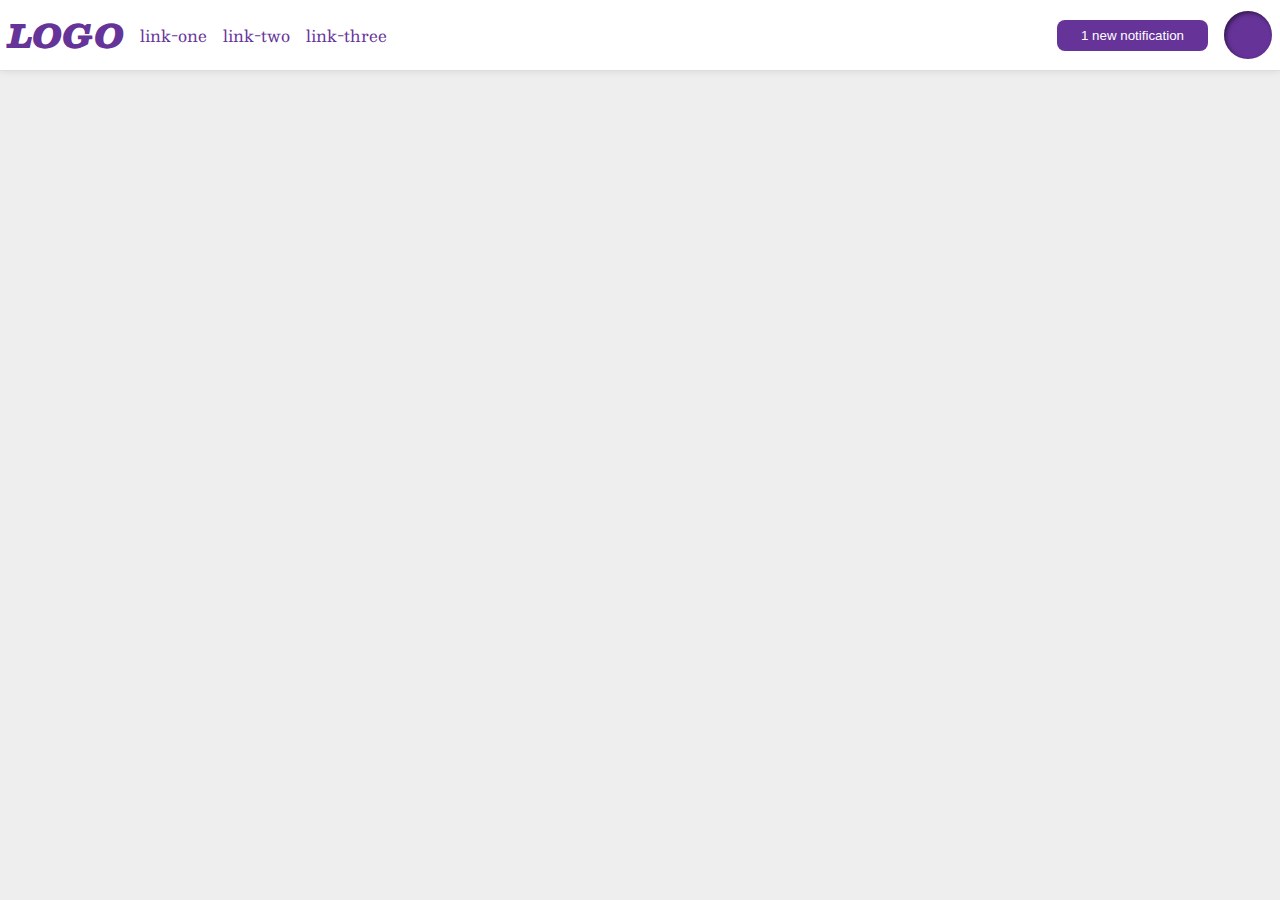
<file: foundations/flex/03-flex-header-2/index.html>
<!DOCTYPE html>
<html lang="en">
  <head>
    <meta charset="UTF-8" />
    <meta http-equiv="X-UA-Compatible" content="IE=edge" />
    <meta name="viewport" content="width=device-width, initial-scale=1.0" />
    <title>Flex Header 2</title>
    <link rel="stylesheet" href="style.css" />
  </head>
  <body>
    <div class="header">
      <div class="left">
        <div class="logo">LOGO</div>
        <ul class="links">
          <li><a href="https://google.com">link-one</a></li>
          <li><a href="https://google.com">link-two</a></li>
          <li><a href="https://google.com">link-three</a></li>
        </ul>
      </div>
      <div class="right">
        <button class="notifications">1 new notification</button>
        <div class="profile-image"></div>
      </div>
    </div>
  </body>
</html>
</file>
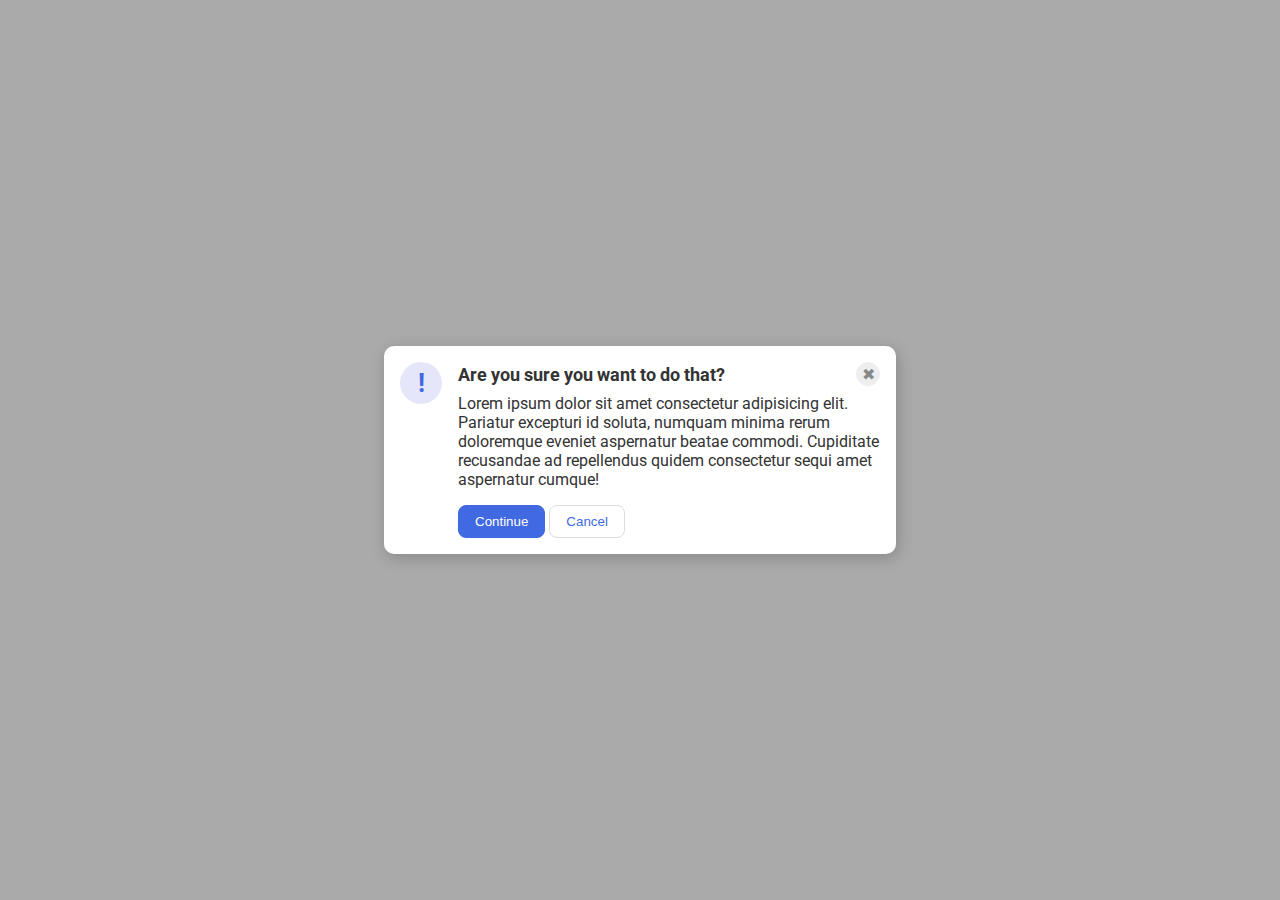
<file: foundations/flex/05-flex-modal/index.html>
<!DOCTYPE html>
<html lang="en">
  <head>
    <meta charset="UTF-8" />
    <meta http-equiv="X-UA-Compatible" content="IE=edge" />
    <meta name="viewport" content="width=device-width, initial-scale=1.0" />
    <link rel="stylesheet" href="style.css" />
    <title>Modal</title>
  </head>
  <body>
    <div class="modal">
      <div class="icon">!</div>
      <div class="container">
        <div class="header">
          Are you sure you want to do that?
          <button class="close-button">✖</button>
        </div>
        <div class="text">
          Lorem ipsum dolor sit amet consectetur adipisicing elit. Pariatur
          excepturi id soluta, numquam minima rerum doloremque eveniet
          aspernatur beatae commodi. Cupiditate recusandae ad repellendus quidem
          consectetur sequi amet aspernatur cumque!
        </div>
        <button class="continue">Continue</button>
        <button class="cancel">Cancel</button>
      </div>
    </div>
  </body>
</html>
</file>
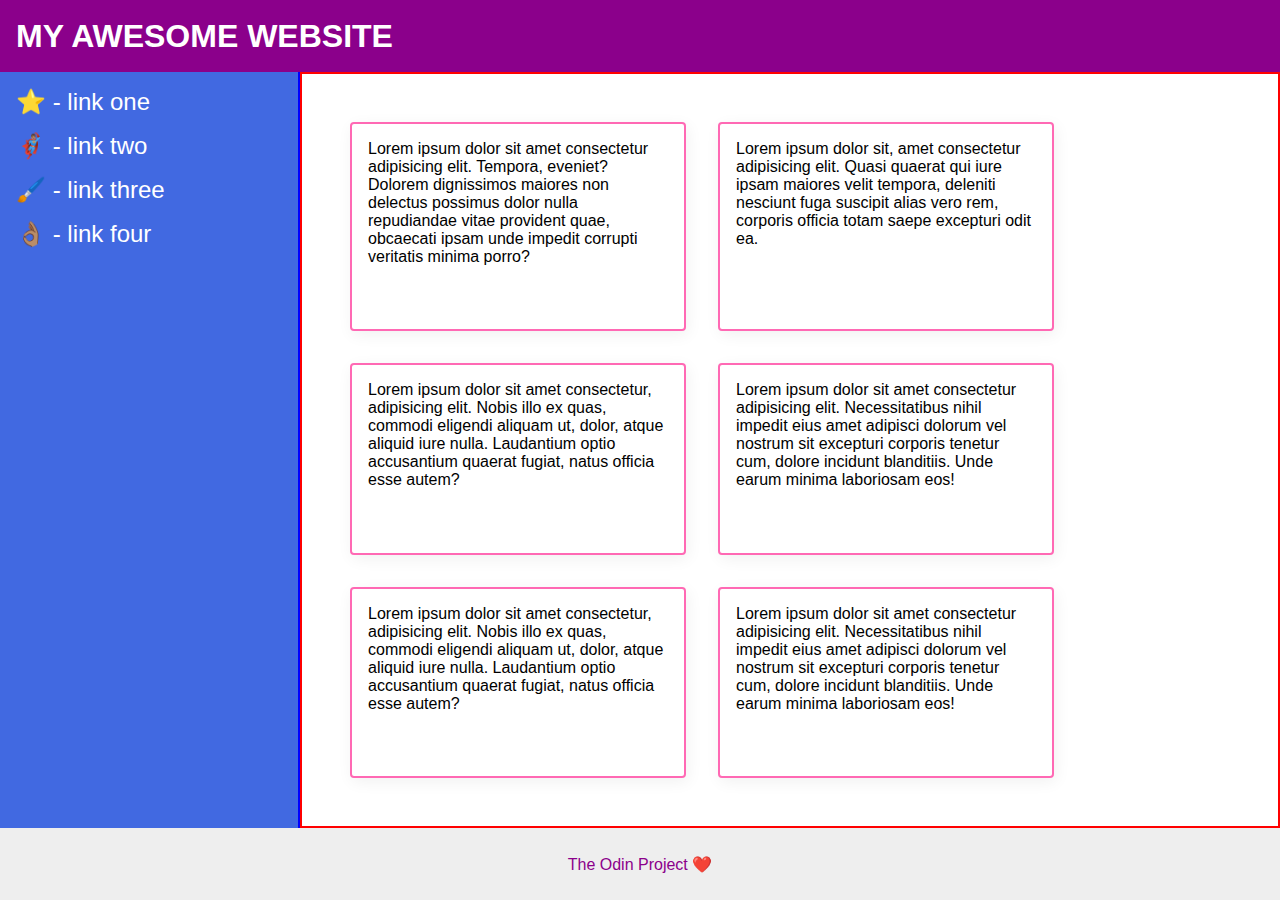
<file: foundations/flex/07-flex-layout-2/index.html>
<!DOCTYPE html>
<html lang="en">
  <head>
    <meta charset="UTF-8" />
    <meta http-equiv="X-UA-Compatible" content="IE=edge" />
    <meta name="viewport" content="width=device-width, initial-scale=1.0" />
    <title>The Holy Grail</title>
    <link rel="stylesheet" href="style.css" />
  </head>
  <body>
    <div class="header">MY AWESOME WEBSITE</div>
    <div class="body">
      <div class="sidebar">
        <ul>
          <li><a href="#">⭐ - link one</a></li>
          <li><a href="#">🦸🏽‍♂️ - link two</a></li>
          <li><a href="#">🖌️ - link three</a></li>
          <li><a href="#">👌🏽 - link four</a></li>
        </ul>
      </div>
      <div class="container">
        <div class="card">
          Lorem ipsum dolor sit amet consectetur adipisicing elit. Tempora,
          eveniet? Dolorem dignissimos maiores non delectus possimus dolor nulla
          repudiandae vitae provident quae, obcaecati ipsam unde impedit
          corrupti veritatis minima porro?
        </div>
        <div class="card">
          Lorem ipsum dolor sit, amet consectetur adipisicing elit. Quasi
          quaerat qui iure ipsam maiores velit tempora, deleniti nesciunt fuga
          suscipit alias vero rem, corporis officia totam saepe excepturi odit
          ea.
        </div>
        <div class="card">
          Lorem ipsum dolor sit amet consectetur, adipisicing elit. Nobis illo
          ex quas, commodi eligendi aliquam ut, dolor, atque aliquid iure nulla.
          Laudantium optio accusantium quaerat fugiat, natus officia esse autem?
        </div>
        <div class="card">
          Lorem ipsum dolor sit amet consectetur adipisicing elit.
          Necessitatibus nihil impedit eius amet adipisci dolorum vel nostrum
          sit excepturi corporis tenetur cum, dolore incidunt blanditiis. Unde
          earum minima laboriosam eos!
        </div>
        <div class="card">
          Lorem ipsum dolor sit amet consectetur, adipisicing elit. Nobis illo
          ex quas, commodi eligendi aliquam ut, dolor, atque aliquid iure nulla.
          Laudantium optio accusantium quaerat fugiat, natus officia esse autem?
        </div>
        <div class="card">
          Lorem ipsum dolor sit amet consectetur adipisicing elit.
          Necessitatibus nihil impedit eius amet adipisci dolorum vel nostrum
          sit excepturi corporis tenetur cum, dolore incidunt blanditiis. Unde
          earum minima laboriosam eos!
        </div>
      </div>
    </div>
    <div class="footer">The Odin Project ❤️</div>
  </body>
</html>
</file>
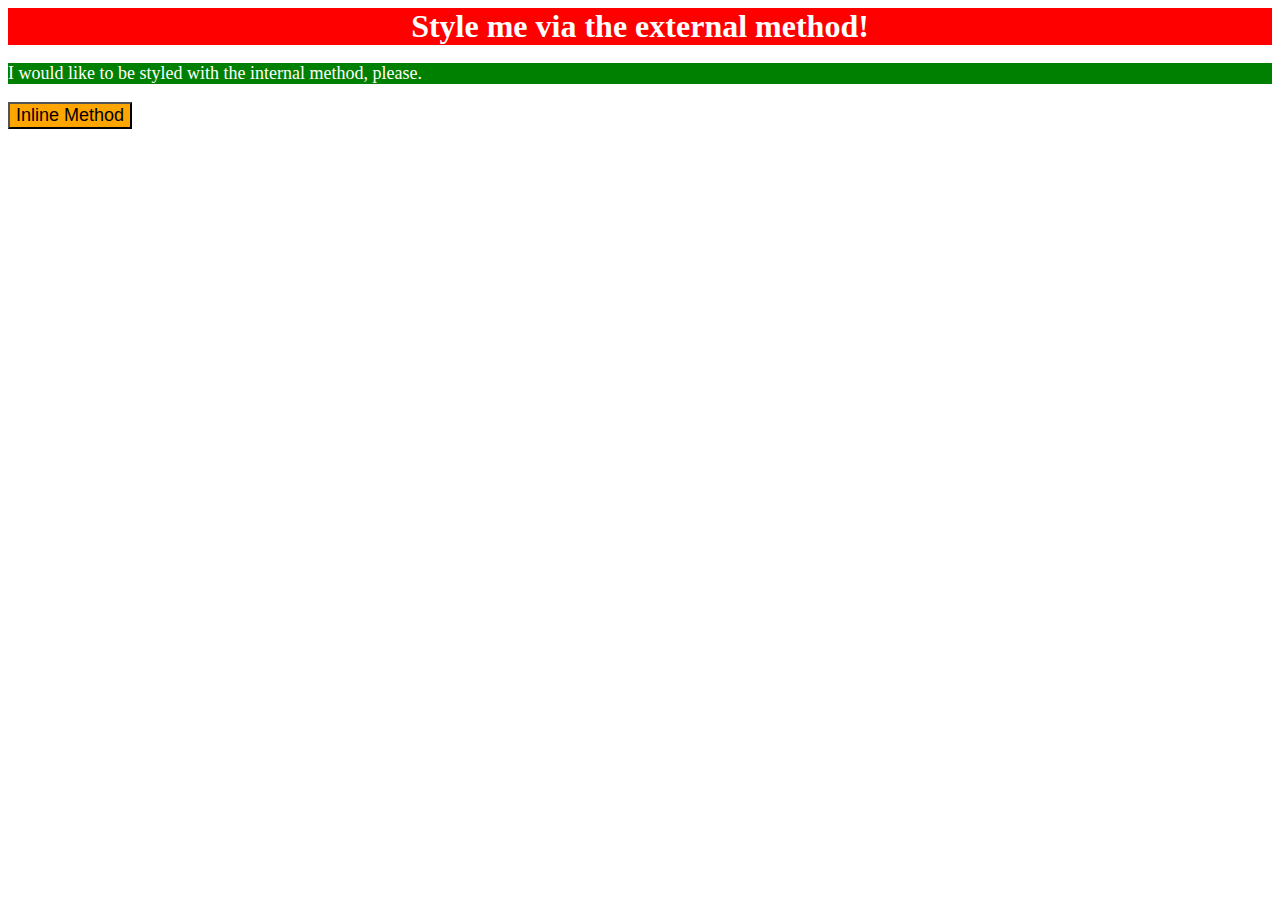
<file: foundations/intro-to-css/01-css-methods/index.html>
<!DOCTYPE html>
<html lang="en">
  <head>
    <meta charset="UTF-8">
    <meta http-equiv="X-UA-Compatible" content="IE=edge">
    <meta name="viewport" content="width=device-width, initial-scale=1.0">
    <link rel="stylesheet" href="styles.css">
    <title>Methods for Adding CSS</title>
    <style>
      p {
        background-color: green;
        color: white;
        font-size: 18px;
      }
    </style>
  </head>
  <body>
    <div>Style me via the external method!</div>
    <p>I would like to be styled with the internal method, please.</p>
    <button style="background-color: orange; font-size:18px;">Inline Method</button>
  </body>
</html>
</file>
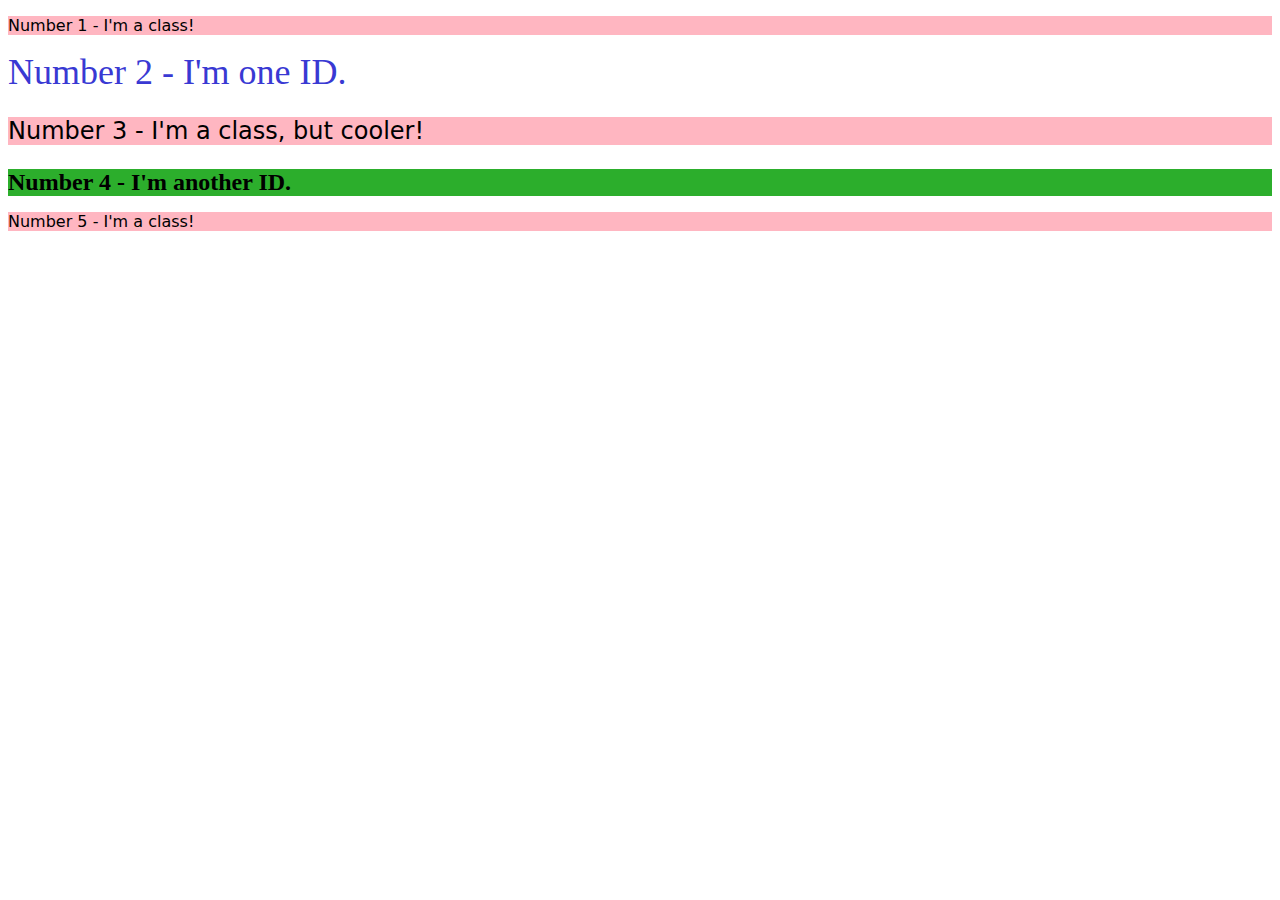
<file: foundations/intro-to-css/02-class-id-selectors/index.html>
<!DOCTYPE html>
<html lang="en">
  <head>
    <meta charset="UTF-8">
    <meta http-equiv="X-UA-Compatible" content="IE=edge">
    <meta name="viewport" content="width=device-width, initial-scale=1.0">
    <title>Class and ID Selectors</title>
    <link rel="stylesheet" href="style.css">
  </head>
  <body>
    <p class="odd">Number 1 - I'm a class!</p>
    <div id="blue">Number 2 - I'm one ID.</div>
    <p class="odd third">Number 3 - I'm a class, but cooler!</p>
    <div id="fourth">Number 4 - I'm another ID.</div>
    <p class="odd">Number 5 - I'm a class!</p>
  </body>
</html>
</file>
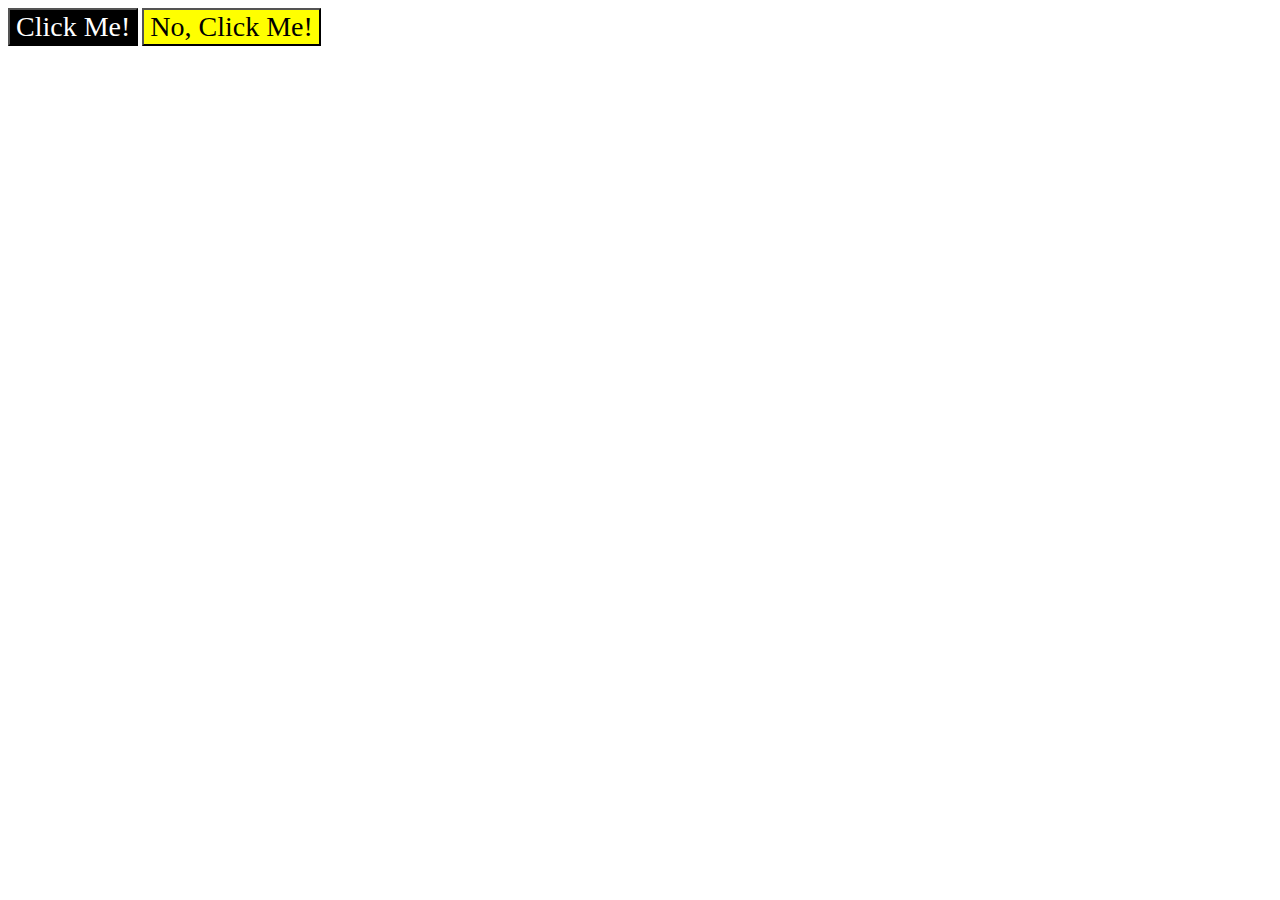
<file: foundations/intro-to-css/03-grouping-selectors/index.html>
<!DOCTYPE html>
<html lang="en">
  <head>
    <meta charset="UTF-8">
    <meta http-equiv="X-UA-Compatible" content="IE=edge">
    <meta name="viewport" content="width=device-width, initial-scale=1.0">
    <title>Grouping Selectors</title>
    <link rel="stylesheet" href="style.css">
  </head>
  <body>
    <button class="inverted">Click Me!</button>
    <button class="fancy">No, Click Me!</button>
  </body>
</html>
</file>
<file: foundations/flex/03-flex-header-2/style.css>
/* this is some magical font-importing.  
you'll learn about it later. */
@import url('https://fonts.googleapis.com/css2?family=Besley:ital,wght@0,400;1,900&display=swap');

body {
  margin: 0;
  background: #eee;
  font-family: Besley, serif;
}

.header {
  display: flex;
  justify-content: space-between;
  padding: 8px; 
  background: white;
  border-bottom: 1px solid #ddd;
  box-shadow: 0 0 8px rgba(0,0,0,.1);
}


.profile-image {
  background: rebeccapurple;
  box-shadow: inset 2px 2px 4px rgba(0,0,0,.5);
  border-radius: 50%;
  width: 48px;
  height: 48px;
  
}

.logo {
  color: rebeccapurple;
  font-size: 32px;
  font-weight: 900;
  font-style: italic;
  
}

button {
  border: none;
  border-radius: 8px;
  background: rebeccapurple;
  color: white;
  padding: 8px 24px;
  
}


a {
  /* this removes the line under our links */
  text-decoration: none;
  color: rebeccapurple;
}

.left,.right {
  display: flex;
  align-items: center;
  gap: 16px;
}

ul {
  list-style-type: none;
  display: flex;
  margin: 0;
  padding: 0;
  gap: 16px;
}
</file>
<file: foundations/flex/05-flex-modal/style.css>
@import url('https://fonts.googleapis.com/css2?family=Roboto:wght@400;700&display=swap');

html, body {
  height: 100%;
}

body {
  font-family: Roboto, sans-serif;
  margin: 0;
  background: #aaa;
  color: #333;
  /* I'll give you this one for free lol */
  display: flex;
  align-items: center;
  justify-content: center;
}
.header {
  display:flex;
  justify-content: space-between;
  align-items: center;
  font-size: 18px;
  font-weight: 700;
  margin-bottom: 8px;
}
.text {
  margin-bottom: 16px;
}
.modal {
  display: flex;
  background: white;
  width: 480px;
  border-radius: 10px;
  gap: 16px;
  padding: 16px;
  box-shadow: 2px 4px 16px rgba(0,0,0,.2);
}

.icon {
  color: royalblue;
  font-size: 26px;
  font-weight: 700;
  background: lavender;
  width: 42px;
  height: 42px;
  border-radius: 50%;
  display: flex;
  align-items: center;
  justify-content: center;
  flex-shrink:0;
}

.close-button {
  background: #eee;
  border-radius: 50%;
  color: #888;
  font-weight: 400;
  font-size: 16px;
  height: 24px;
  width: 24px;
  display: flex;
  align-items: center;
  justify-content: center;
  border: 1px solid #eee;
  padding: 0;
}

button {
  cursor: pointer;
  padding: 8px 16px;
  border-radius: 8px;
}

button.continue {
  background: royalblue;
  border: 1px solid royalblue;
  color: white;
}

button.cancel {
  background: white;
  border: 1px solid #ddd;
  color: royalblue;
}
</file>
<file: foundations/flex/07-flex-layout-2/style.css>
body {
  font-family: -apple-system, BlinkMacSystemFont, 'Segoe UI', Roboto, Oxygen, Ubuntu, Cantarell, 'Open Sans', 'Helvetica Neue', sans-serif;
  margin: 0;
  display: flex;
  flex-direction: column;
  min-height: 100vh;
}

.sidebar {
  display: flex;
  flex-direction: row;
  gap: 16px;
  padding: 16px;
  width: 300px;
  background: #f9f9f9;
  border-right: 2px solid blue;
  box-sizing: border-box;
}

.header {
  height: 72px;
  display: flex;
  align-items: center;
  padding: 0 16px;
  font-size: 32px;
  font-weight: 900;
  background: darkmagenta;
  color: white;
  
}
.body {
  flex:1;
  display: flex;
}
.container {
  display: flex;
  flex-wrap: wrap;
  padding: 48px;
  gap: 32px;
 border: 2px solid red;
}
.footer {
  
  height: 72px;
  background: #eee;
  color: darkmagenta;
}

.sidebar {
  width: 300px;
  flex-shrink: 0;
  padding: 16px;
  background: royalblue;
  
}
ul {
  list-style-type: none;
  margin: 0;
  padding: 0; 
}
li {
   margin-bottom: 16px;
}
a {
  color: #fff;
  text-decoration: none;
  font-size: 24px;
}
.card {
  padding: 16px;
  width: 300px;
  background: #fff;
  border: 2px solid hotpink;
  box-shadow: 2px 4px 16px rgba(0,0,0,.06);
  border-radius: 4px;
}

.footer {
  display: flex;
  align-items: center;
  justify-content: center;
  background: #eee;
}
</file>
<file: foundations/intro-to-css/01-css-methods/styles.css>
div {
    background-color: red;
    color: white;
    font-size: 32px;
    text-align: center;
    font-weight: bold;
}
</file>
<file: foundations/intro-to-css/02-class-id-selectors/style.css>
.odd {
    background-color: #ffb6c1;
    font-family: Verdana, DejaVu Sans, sans-serif;
}

#fourth {
    background-color: rgb(44, 174, 44);
    font-size: 24px;
    font-weight: bold;
}
 #blue {
    color: rgb(57, 57, 211);
    font-size: 36px;
 }

.third {
    font-size: 24px;
}
</file>
<file: foundations/intro-to-css/03-grouping-selectors/style.css>
.inverted,
.fancy {
   font-size: 28px;
   font-family: 'Helvetica, Times New Roman, sans-serif';
}

.inverted {
    background-color: black;
    color: white;
}

.fancy {
    background-color: yellow;
}
</file>
